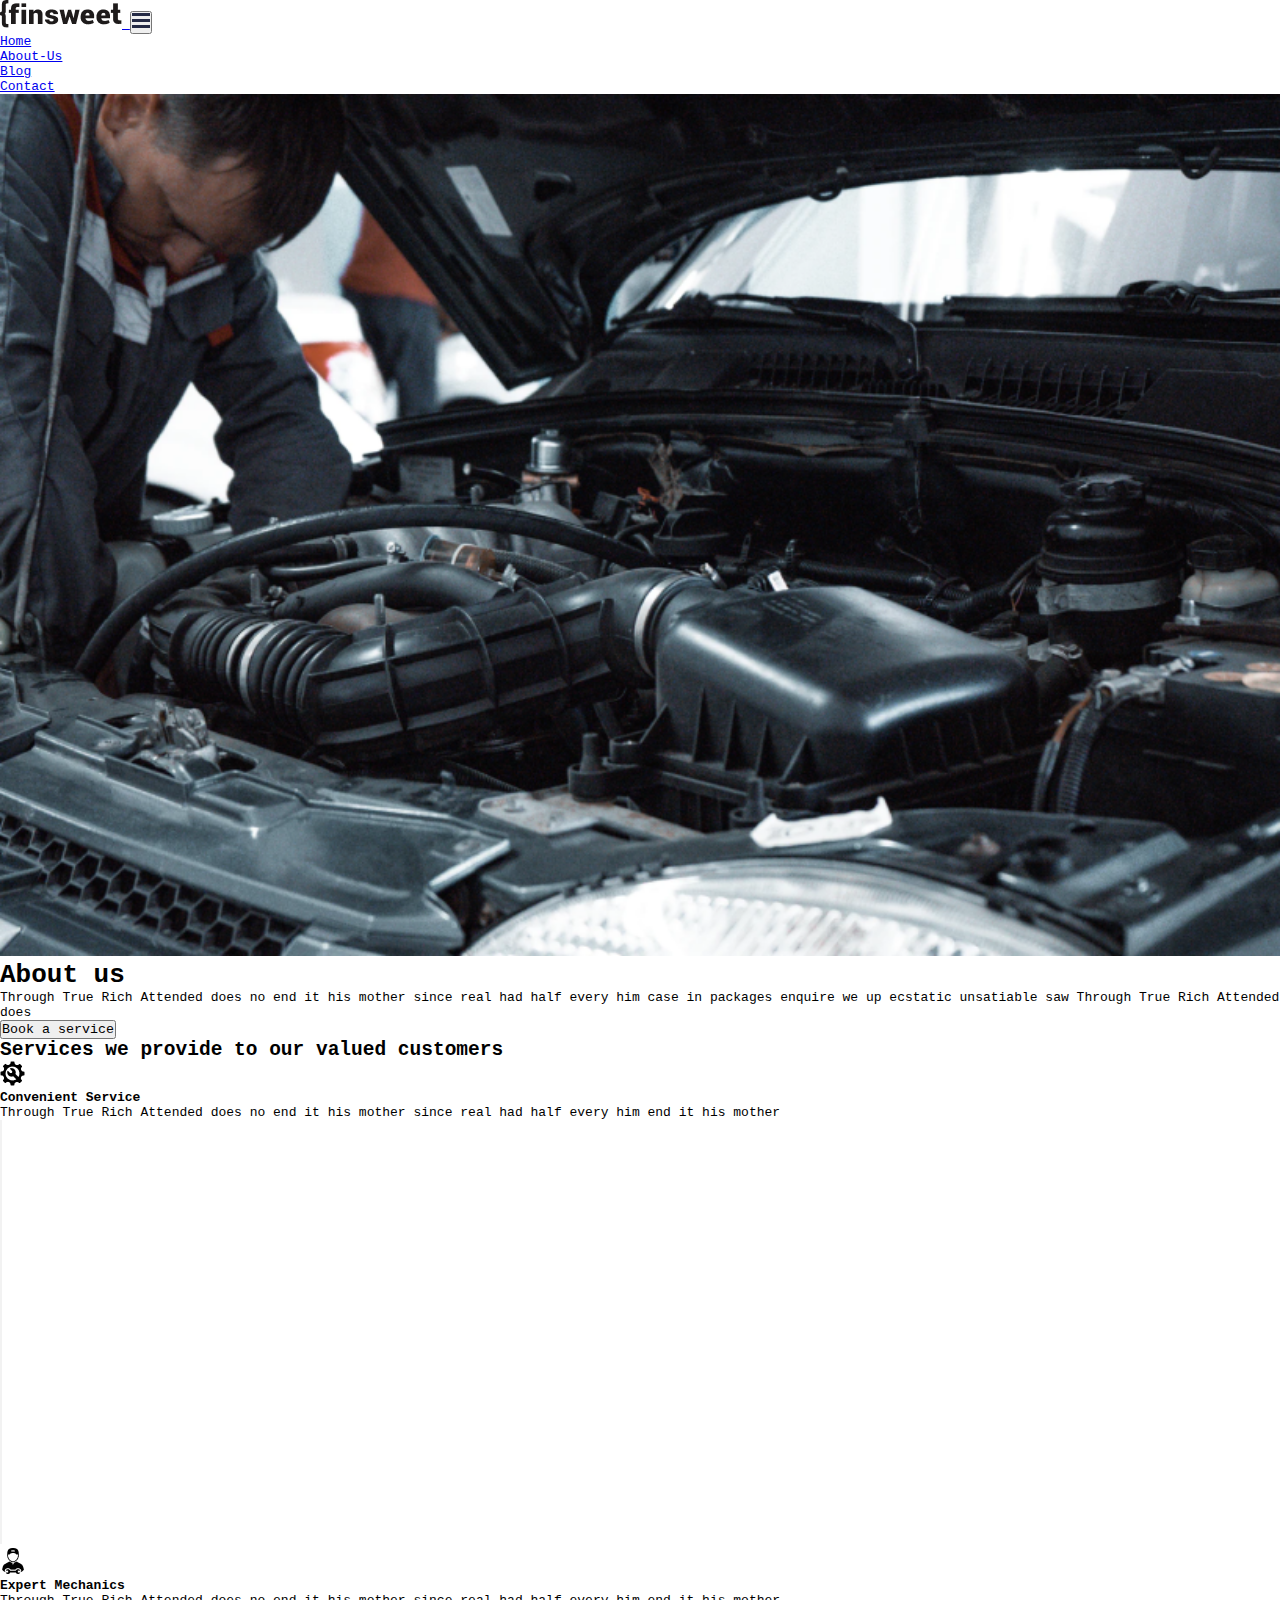
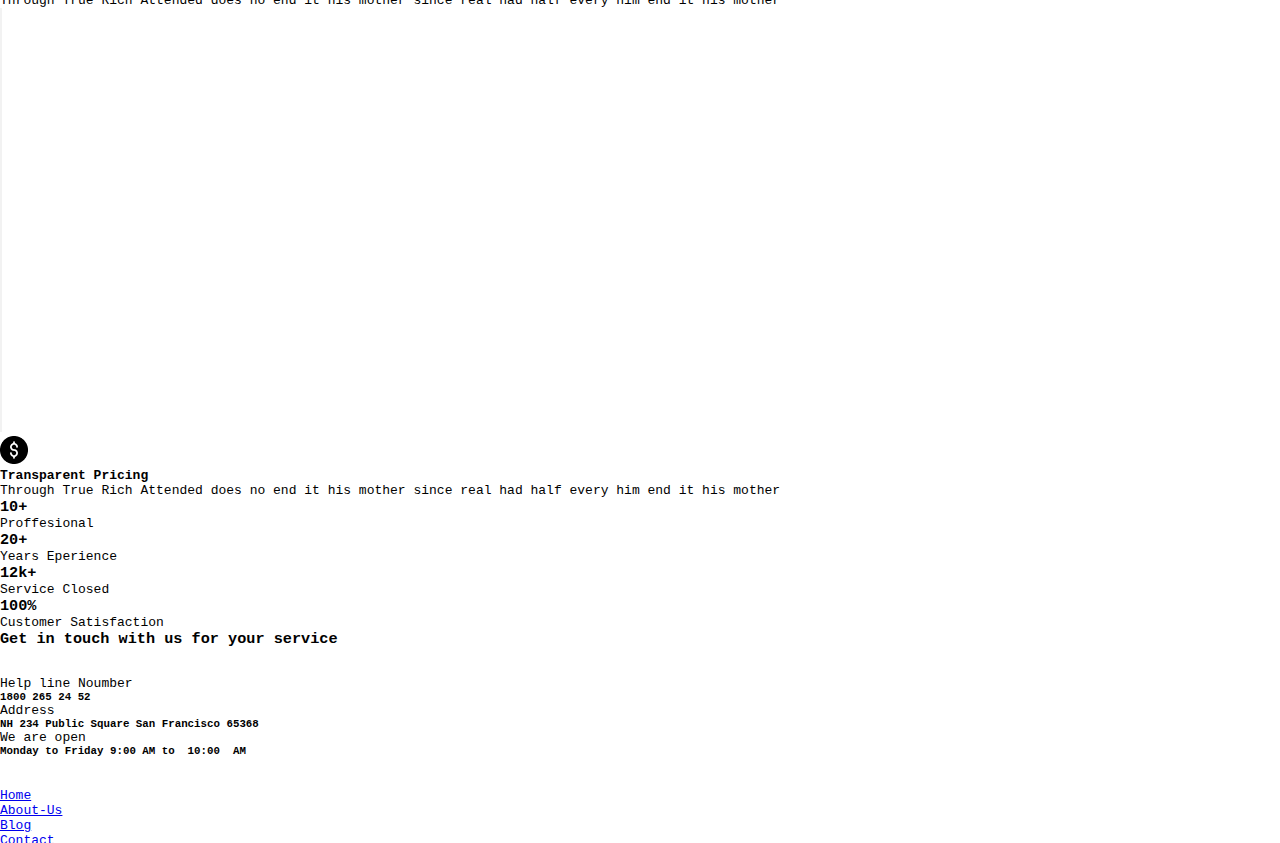
<file: pages/aboutus.html>
<!DOCTYPE html>
<html lang="en">
  <head>
    <meta charset="UTF-8" />
    <meta name="viewport" content="width=device-width, initial-scale=1.0" />
    <title>About Us</title>
    <link
      href="https://cdn.jsdelivr.net/npm/bootstrap@5.0.2/dist/css/bootstrap.min.css"
      rel="stylesheet"
      integrity="sha384-EVSTQN3/azprG1Anm3QDgpJLIm9Nao0Yz1ztcQTwFspd3yD65VohhpuuCOmLASjC"
      crossorigin="anonymous"
    />
    <link rel="icon" type="image/x-icon" href="../image/favicon-32x32.png" />
    <link rel="stylesheet" href="../css/style.css" />
  </head>
  <body>
    <section class="bg-white overflow-hidden">
      <header class="bg-white mb-5">
        <div class="container-lg mb-4">
          <!-- Navbar -->
          <nav class="navbar navbar-expand-lg bg-body mt-4">
            <div class="container-fluid">
              <a class="navbar-brand" href="#">
                <img src="../image/Logo2.png" alt="" />
              </a>
              <button
                class="navbar-toggler"
                type="button"
                data-bs-toggle="collapse"
                data-bs-target="#navbarNav"
                aria-controls="navbarNav"
                aria-expanded="false"
                aria-label="Toggle navigation"
              >
                <span class="navbar-toggler-icon">
                  <img src="../image/icon-hamburger.svg" alt="" />
                </span>
              </button>
              <div class="na collapse navbar-collapse" id="navbarNav">
                <ul class="navbar-nav ms-auto">
                  <li class="nav-item">
                    <a
                      class="nav-link active text-dark ms-2 fs-5"
                      aria-current="page"
                      href="../index.html"
                      >Home</a
                    >
                  </li>
                  <li class="nav-item">
                    <a
                      class="nav-link text-dark ms-2 fs-5"
                      href="../pages/aboutus.html"
                      >About-Us</a
                    >
                  </li>
                  <li class="nav-item">
                    <a
                      class="nav-link text-dark ms-2 fs-5"
                      href="../pages/blog.html"
                      >Blog</a
                    >
                  </li>
                  <li class="nav-item">
                    <a
                      class="nav-link text-dark ms-2 fs-5"
                      href="../pages/contactus.html"
                      >Contact</a
                    >
                  </li>
                </ul>
              </div>
            </div>
          </nav>
          <!-- First Image and First Text Div -->
          <div class="my-5">
            <div class="d-lg-flex">
              <div class="h-100dvh mb-5 w-75 mb-sm-2 ms-sm-5 ms-lg-0">
                <img
                  src="../image/Image (1).png"
                  alt=""
                  width="100%"
                  height="h-100dvh"
                />
              </div>
              <div class="h-50dvh mb-5">
                <div
                  class="bg-dark bg-gradient p-4 h-auto text-white w-75 ms-sm-5 ms-lg-0"
                >
                  <h1 class="fw-bold lh-base fs-1 mt-0 pt-0">About us</h1>
                  <p class="fs-5">
                    Through True Rich Attended does no end it his mother since
                    real had half every him case in packages enquire we up
                    ecstatic unsatiable saw Through True Rich Attended does
                  </p>
                  <button
                    class="d-inline-flex align-items-start bg-success text-white bg-gradient py-3 px-5 rounded-3 border-0 fs-5 mt-2 mb-1"
                  >
                    Book a service
                  </button>
                </div>
              </div>
            </div>
          </div>
        </div>
      </header>

      <main>
        <!-- Services We Provide -->
        <div class="container-fluid bg-body px-0 my-5">
          <div class="container">
            <div class="valued d-flex justify-content-center mb-0">
              <h2 class="text-dark text-center fs-1 fw-bold lh-base">
                Services we provide to our valued customers
              </h2>
            </div>

            <div class="mt-3">
              <div
                class="white d-lg-flex border border-1 border-light bg-white rounded-4 shadow-lg justify-content-evenly mb-3 h-auto"
              >
                <div class="mt-5">
                  <div class="w-100 d-flex justify-content-center p-4">
                    <img src="../image/Icon-setting.png" alt="" />
                  </div>
                  <h4
                    class="text-dark text-center fs-4 fw-bold lh-base mt-lg-5"
                  >
                    Convenient Service
                  </h4>
                  <p
                    class="text-secondary text-center fs-5 fw-bold lh-base px-5"
                  >
                    Through True Rich Attended does no end it his mother since
                    real had half every him end it his mother
                  </p>
                </div>
                <div class="d-block d-md-none d-sm-none d-xs-none">
                  <img src="../image/Line (1).png" alt="" />
                </div>
                <div class="set-div mt-lg-5">
                  <div class="set w-100 d-flex justify-content-center p-4">
                    <img src="../image/Icon-person.png" alt="" />
                  </div>
                  <h4
                    class="text-dark text-center fs-4 fw-bold lh-base mt-lg-5"
                  >
                    Expert Mechanics
                  </h4>
                  <p
                    class="text-secondary text-center fs-5 fw-bold lh-base px-5"
                  >
                    Through True Rich Attended does no end it his mother since
                    real had half every him end it his mother
                  </p>
                </div>
                <div class="d-block d-md-none d-sm-none">
                  <img src="../image/Line (1).png" alt="" />
                </div>
                <div class="set-div mt-lg-5">
                  <div class="set w-100 d-flex justify-content-center p-4">
                    <img src="../image/Icon-dollar.png" alt="" />
                  </div>
                  <h4
                    class="text-dark text-center fs-4 fw-bold lh-base mt-lg-5"
                  >
                    Transparent Pricing
                  </h4>
                  <p
                    class="text-secondary text-center fs-5 fw-bold lh-base px-5"
                  >
                    Through True Rich Attended does no end it his mother since
                    real had half every him end it his mother
                  </p>
                </div>
              </div>
            </div>

            <!-- Expreience -->
            <div
              class="num d-flex mt-5 align-items-end justify-content-center gap-5 mt-0 w-100"
            >
              <div class="">
                <h3 class="fs-1 fw-bold text-primary">10+</h3>
                <p>Proffesional</p>
              </div>
              <div class="">
                <h3 class="fs-1 fw-bold text-primary">20+</h3>
                <p>Years Eperience</p>
              </div>
              <div class="">
                <h3 class="fs-1 fw-bold text-primary">12k+</h3>
                <p>Service Closed</p>
              </div>
              <div class="">
                <h3 class="fs-1 fw-bold text-primary">100%</h3>
                <p>Customer Satisfaction</p>
              </div>
            </div>
          </div>
        </div>
      </main>

      <!-- Contact us -->
      <footer class="container-fluid px-0 mt-5 pt-5 bg-dark bg-gradient">
        <div class="container text-white">
          <div class="d-flex d-{sm}-{flex-column}">
            <div class="">
              <h3 class="lh-base fs-1 w-75">
                Get in touch with us for your service
              </h3>
              <div class="icons d-flex gap-3 mt-4">
                <img src="../image/Face.svg" alt="" />
                <img src="../image/Twitter.svg" alt="" />
                <img src="../image/instragram.svg" alt="" />
                <img src="../image/linkedin.svg" alt="" />
              </div>
            </div>
            <div class="">
              <div class="mb-4">
                <p>Help line Noumber</p>
                <h5>1800 265 24 52</h5>
              </div>
              <div class="mb-4">
                <p>Address</p>
                <h5>NH 234 Public Square San Francisco 65368</h5>
              </div>
              <div class="mb-4">
                <p>We are open</p>
                <h5>Monday to Friday 9:00 AM to  10:00  AM</h5>
              </div>
            </div>
          </div>
        </div>
        <div class="pt-3 bg-dark">
          <div class="container text-white d-flex justify-content-between">
            <div class="logo2">
              <img src="../image/Logo.svg" alt="" />
            </div>
            <div class="d-flex gap-3 text-white">
              <a
                class="text-white text-decoration-none fs-5 md-fs-6"
                href="../index.html"
              >
                <p>Home</p>
              </a>
              <a
                class="text-white text-decoration-none fs-5 md-fs-6"
                href="../pages/aboutus.html"
              >
                <p>About-Us</p>
              </a>
              <a
                class="text-white text-decoration-none fs-5 md-fs-6"
                href="../pages/blog.html"
              >
                <p>Blog</p>
              </a>
              <a
                class="text-white text-decoration-none fs-5 md-fs-6"
                href="../pages/contactus.html"
              >
                <p>Contact</p>
              </a>
            </div>
          </div>
        </div>
      </footer>
    </section>
    <script
      src="https://cdn.jsdelivr.net/npm/bootstrap@5.0.2/dist/js/bootstrap.bundle.min.js"
      integrity="sha384-MrcW6ZMFYlzcLA8Nl+NtUVF0sA7MsXsP1UyJoMp4YLEuNSfAP+JcXn/tWtIaxVXM"
      crossorigin="anonymous"
    ></script>
  </body>
</html>
</file>
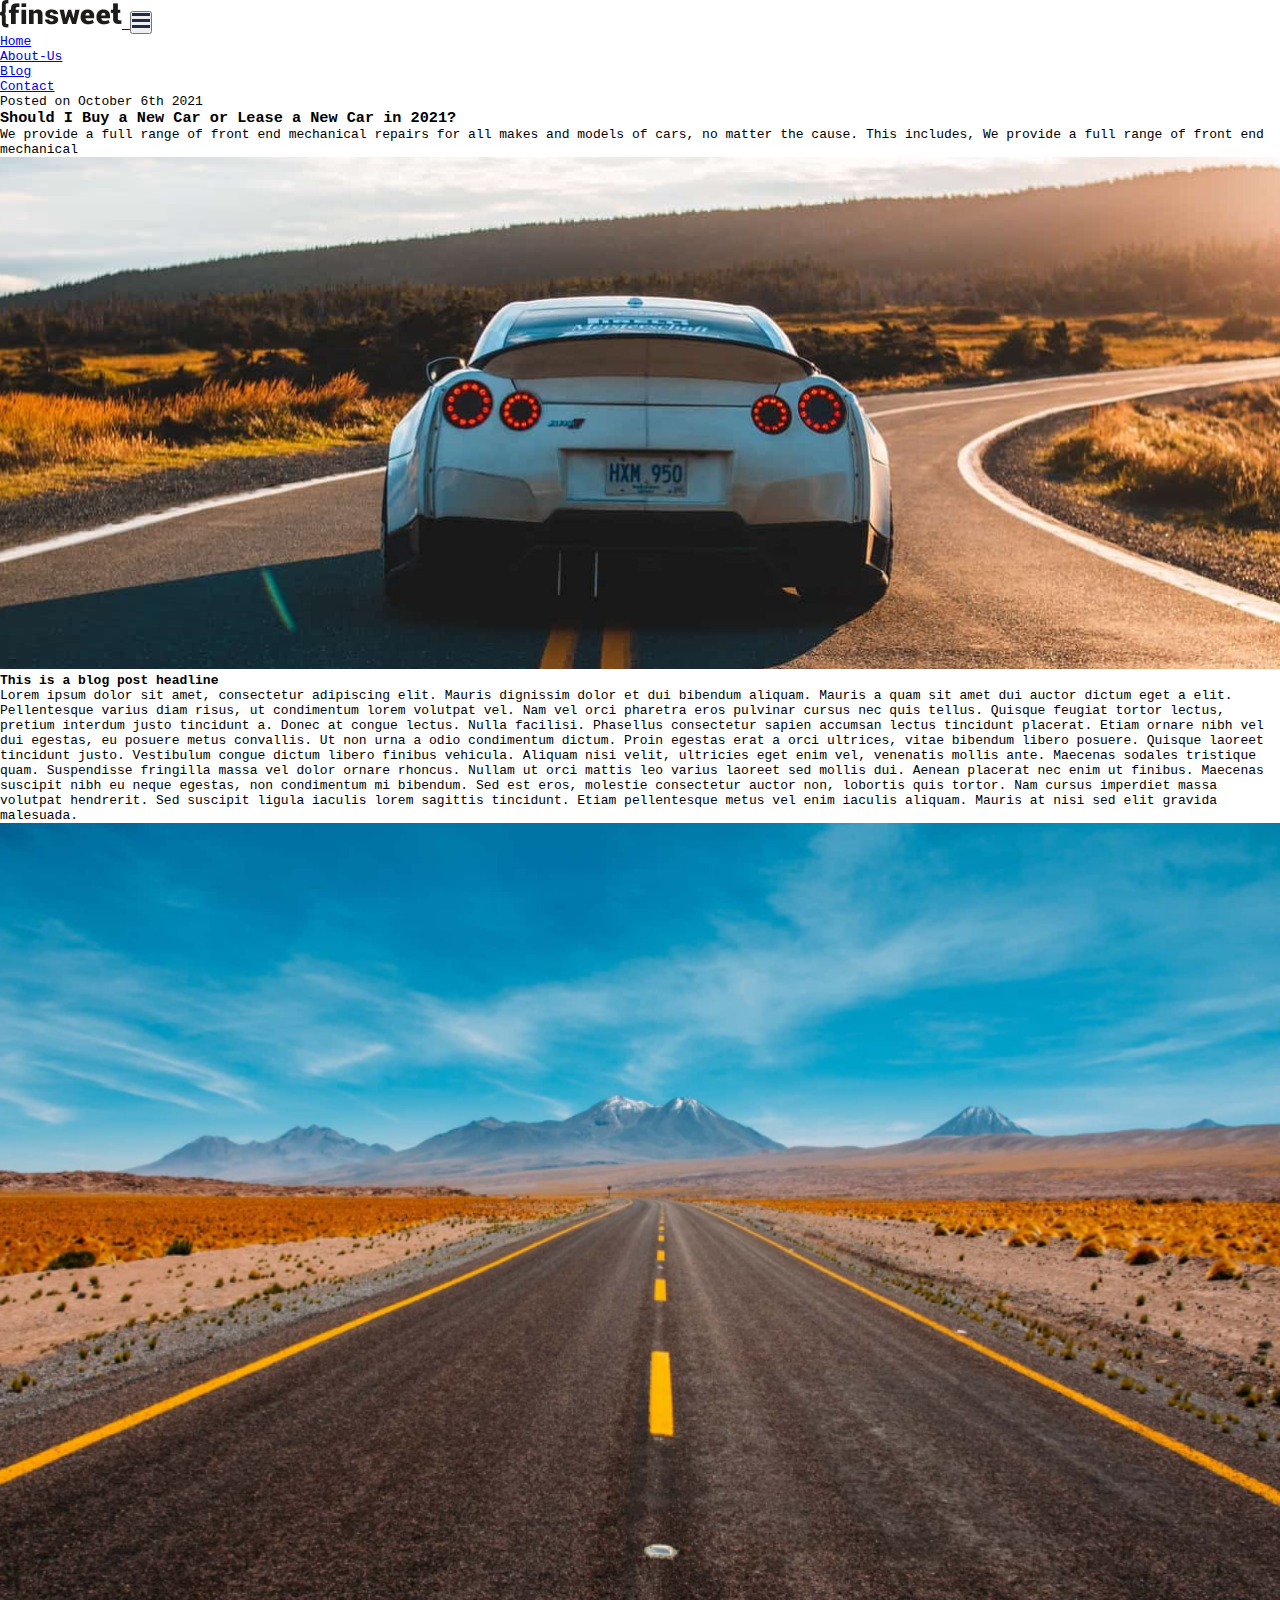
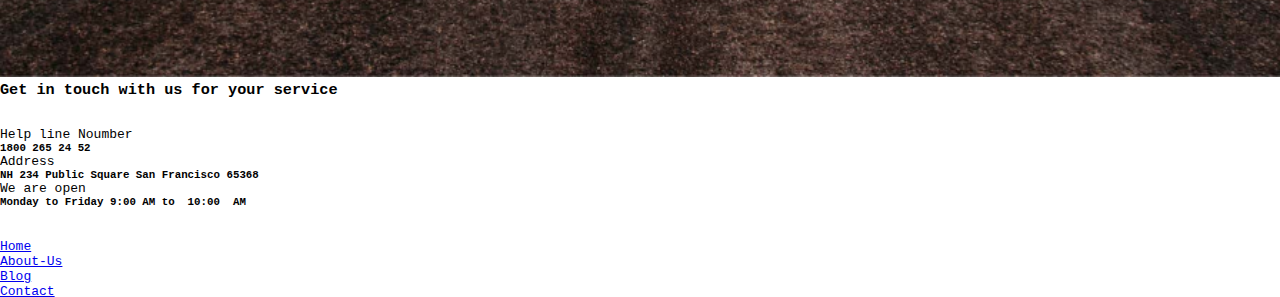
<file: pages/blog.html>
<!DOCTYPE html>
<html lang="en">
  <head>
    <meta charset="UTF-8" />
    <meta name="viewport" content="width=device-width, initial-scale=1.0" />
    <title>Blog</title>
    <link
      href="https://cdn.jsdelivr.net/npm/bootstrap@5.0.2/dist/css/bootstrap.min.css"
      rel="stylesheet"
      integrity="sha384-EVSTQN3/azprG1Anm3QDgpJLIm9Nao0Yz1ztcQTwFspd3yD65VohhpuuCOmLASjC"
      crossorigin="anonymous"
    />
    <link rel="icon" type="image/x-icon" href="../image/favicon-32x32.png" />
    <link rel="stylesheet" href="../css/style.css" />
  </head>

  <body>
    <section>
      <header class="h-auto w-100 pt-1 mb-3">
        <div class="container-lg bg-white mb-4">
          <!-- Navbar -->
          <nav class="navbar navbar-expand-lg bg-body mt-4">
            <div class="container-fluid">
              <a class="navbar-brand" href="#">
                <img src="../image/Logo2.png" alt="" />
              </a>
              <button
                class="navbar-toggler"
                type="button"
                data-bs-toggle="collapse"
                data-bs-target="#navbarNav"
                aria-controls="navbarNav"
                aria-expanded="false"
                aria-label="Toggle navigation"
              >
                <span class="navbar-toggler-icon">
                  <img src="../image/icon-hamburger.svg" alt="" />
                </span>
              </button>
              <div class="na collapse navbar-collapse" id="navbarNav">
                <ul class="navbar-nav ms-auto">
                  <li class="nav-item">
                    <a
                      class="nav-link active text-dark ms-2 fs-5"
                      aria-current="page"
                      href="../index.html"
                      >Home</a
                    >
                  </li>
                  <li class="nav-item">
                    <a
                      class="nav-link text-dark ms-2 fs-5"
                      href="../pages/aboutus.html"
                      >About-Us</a
                    >
                  </li>
                  <li class="nav-item">
                    <a
                      class="nav-link text-dark ms-2 fs-5"
                      href="../pages/blog.html"
                      >Blog</a
                    >
                  </li>
                  <li class="nav-item">
                    <a
                      class="nav-link text-dark ms-2 fs-5"
                      href="../pages/contactus.html"
                      >Contact</a
                    >
                  </li>
                </ul>
              </div>
            </div>
          </nav>
        </div>
        <!-- First Text -->
        <div
          class="container px-0 d-flex justify-content-center align-items-center text-center"
        >
          <div class="">
            <p>Posted on October 6th 2021</p>
            <h3>Should I Buy a New Car or Lease a New Car in 2021?</h3>
            <p>
              We provide a full range of front end mechanical repairs for all
              makes and models of cars, no matter the cause. This includes, We
              provide a full range of front end mechanical
            </p>
          </div>
        </div>
        <!-- First Image -->
        <div class="container">
          <img src="../image/car-road.png" alt="" width="100%" />
        </div>
      </header>
      <main>
        <!-- Long text -->
        <div
          class="container d-flex justify-content-center align-items-center text-center mt-5"
        >
          <div class="">
            <h4>This is a blog post headline</h4>
            <p>
              Lorem ipsum dolor sit amet, consectetur adipiscing elit. Mauris
              dignissim dolor et dui bibendum aliquam. Mauris a quam sit amet
              dui auctor dictum eget a elit. Pellentesque varius diam risus, ut
              condimentum lorem volutpat vel. Nam vel orci pharetra eros
              pulvinar cursus nec quis tellus. Quisque feugiat tortor lectus,
              pretium interdum justo tincidunt a. Donec at congue lectus. Nulla
              facilisi. Phasellus consectetur sapien accumsan lectus tincidunt
              placerat. Etiam ornare nibh vel dui egestas, eu posuere metus
              convallis. Ut non urna a odio condimentum dictum. Proin egestas
              erat a orci ultrices, vitae bibendum libero posuere. Quisque
              laoreet tincidunt justo. Vestibulum congue dictum libero finibus
              vehicula. Aliquam nisi velit, ultricies eget enim vel, venenatis
              mollis ante. Maecenas sodales tristique quam. Suspendisse
              fringilla massa vel dolor ornare rhoncus. Nullam ut orci mattis
              leo varius laoreet sed mollis dui. Aenean placerat nec enim ut
              finibus. Maecenas suscipit nibh eu neque egestas, non condimentum
              mi bibendum. Sed est eros, molestie consectetur auctor non,
              lobortis quis tortor. Nam cursus imperdiet massa volutpat
              hendrerit. Sed suscipit ligula iaculis lorem sagittis tincidunt.
              Etiam pellentesque metus vel enim iaculis aliquam. Mauris at nisi
              sed elit gravida malesuada.
            </p>
            <!-- Last Image -->
            <img src="../image/road.png" alt="" width="100%" />
          </div>
        </div>
      </main>

      <!-- Footer/Contact Us -->
      <footer class="container-fluid px-0 mt-5 pt-5 bg-dark bg-gradient">
        <div class="container text-white">
          <div class="d-flex d-{sm}-{flex-column}">
            <div class="">
              <h3 class="lh-base fs-1 w-75">
                Get in touch with us for your service
              </h3>
              <div class="icons d-flex gap-3 mt-4">
                <img src="../image/Face.svg" alt="" />
                <img src="../image/Twitter.svg" alt="" />
                <img src="../image/instragram.svg" alt="" />
                <img src="../image/linkedin.svg" alt="" />
              </div>
            </div>
            <div class="">
              <div class="mb-4">
                <p>Help line Noumber</p>
                <h5>1800 265 24 52</h5>
              </div>
              <div class="mb-4">
                <p>Address</p>
                <h5>NH 234 Public Square San Francisco 65368</h5>
              </div>
              <div class="mb-4">
                <p>We are open</p>
                <h5>Monday to Friday 9:00 AM to  10:00  AM</h5>
              </div>
            </div>
          </div>
        </div>
        <div class="pt-3 bg-dark">
          <div class="container text-white d-flex justify-content-between">
            <div class="logo2">
              <img src="../image/Logo.svg" alt="" />
            </div>
            <div class="d-flex gap-3 text-white">
              <a
                class="text-white text-decoration-none fs-5 md-fs-6"
                href="../index.html"
              >
                <p>Home</p>
              </a>
              <a
                class="text-white text-decoration-none fs-5 md-fs-6"
                href="../pages/aboutus.html"
              >
                <p>About-Us</p>
              </a>
              <a
                class="text-white text-decoration-none fs-5 md-fs-6"
                href="../pages/blog.html"
              >
                <p>Blog</p>
              </a>
              <a
                class="text-white text-decoration-none fs-5 md-fs-6"
                href="../pages/contactus.html"
              >
                <p>Contact</p>
              </a>
            </div>
          </div>
        </div>
      </footer>
    </section>
    <script
      src="https://cdn.jsdelivr.net/npm/bootstrap@5.0.2/dist/js/bootstrap.bundle.min.js"
      integrity="sha384-MrcW6ZMFYlzcLA8Nl+NtUVF0sA7MsXsP1UyJoMp4YLEuNSfAP+JcXn/tWtIaxVXM"
      crossorigin="anonymous"
    ></script>
  </body>
</html>
</file>
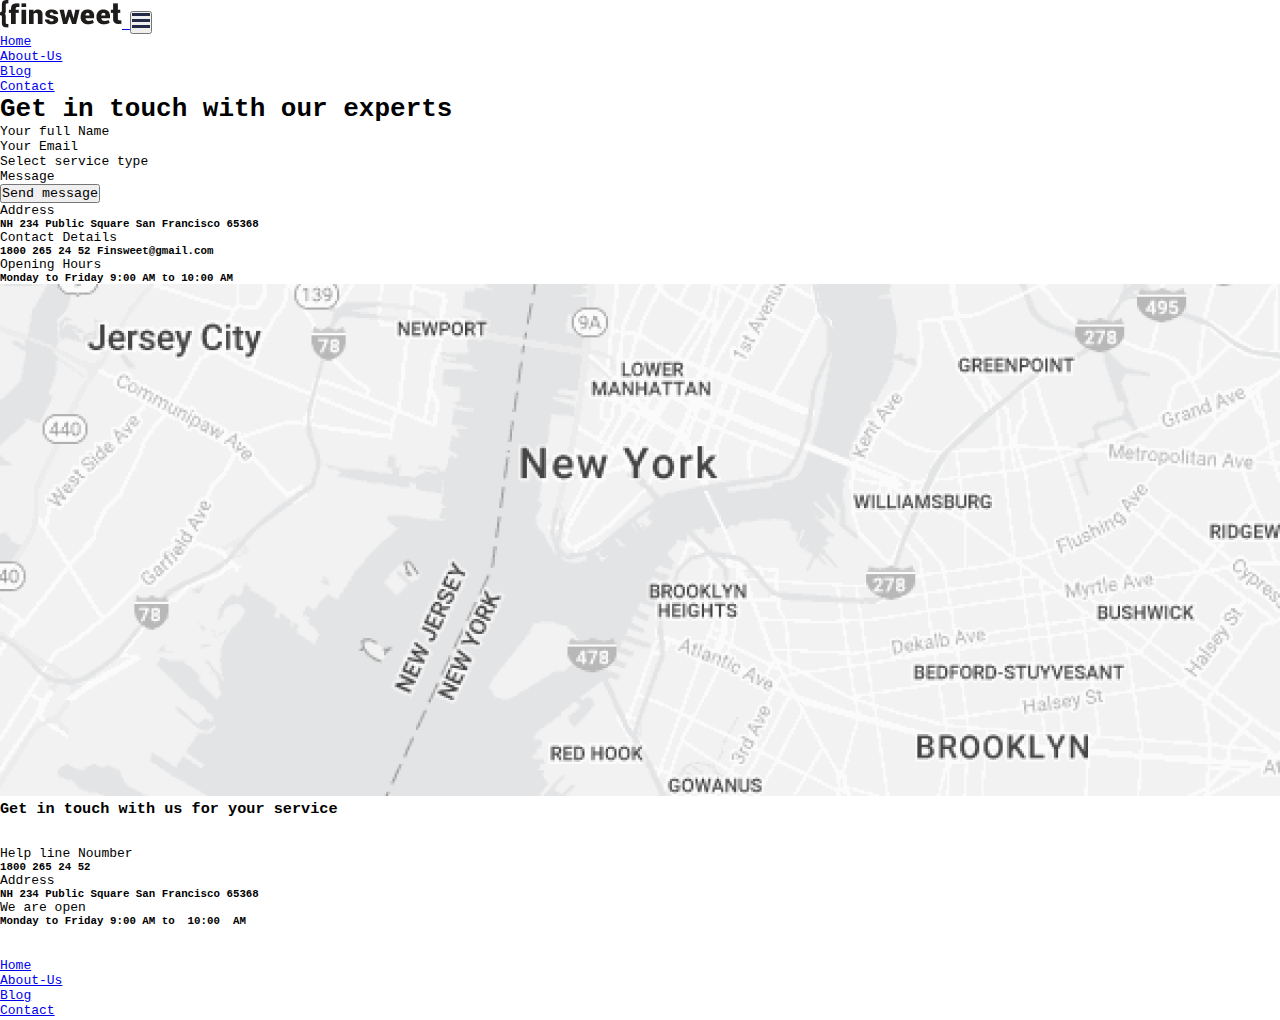
<file: pages/contactus.html>
<!DOCTYPE html>
<html lang="en">
  <head>
    <meta charset="UTF-8" />
    <meta name="viewport" content="width=device-width, initial-scale=1.0" />
    <title>Contact</title>
    <link
      href="https://cdn.jsdelivr.net/npm/bootstrap@5.0.2/dist/css/bootstrap.min.css"
      rel="stylesheet"
      integrity="sha384-EVSTQN3/azprG1Anm3QDgpJLIm9Nao0Yz1ztcQTwFspd3yD65VohhpuuCOmLASjC"
      crossorigin="anonymous"
    />
    <link rel="icon" type="image/x-icon" href="../image/favicon-32x32.png" />
    <link rel="stylesheet" href="../css/style.css" />
  </head>
  <body>
    <section class="section">
      <header class="w-100 vh-100 container-fluid px-0 pt-1">
        <div class="container-lg bg-white">
          <!-- Navbar -->
          <nav class="navbar navbar-expand-lg bg-body mt-4">
            <div class="container-fluid">
              <a class="navbar-brand" href="#">
                <img src="../image/Logo2.png" alt="" />
              </a>
              <button
                class="navbar-toggler"
                type="button"
                data-bs-toggle="collapse"
                data-bs-target="#navbarNav"
                aria-controls="navbarNav"
                aria-expanded="false"
                aria-label="Toggle navigation"
              >
                <span class="navbar-toggler-icon">
                  <img src="../image/icon-hamburger.svg" alt="" />
                </span>
              </button>
              <div class="na collapse navbar-collapse" id="navbarNav">
                <ul class="navbar-nav ms-auto">
                  <li class="nav-item">
                    <a
                      class="nav-link active text-dark ms-2 fs-5"
                      aria-current="page"
                      href="../index.html"
                      >Home</a
                    >
                  </li>
                  <li class="nav-item">
                    <a
                      class="nav-link text-dark ms-2 fs-5"
                      href="../pages/aboutus.html"
                      >About-Us</a
                    >
                  </li>
                  <li class="nav-item">
                    <a
                      class="nav-link text-dark ms-2 fs-5"
                      href="../pages/blog.html"
                      >Blog</a
                    >
                  </li>
                  <li class="nav-item">
                    <a
                      class="nav-link text-dark ms-2 fs-5"
                      href="../pages/contactus.html"
                      >Contact</a
                    >
                  </li>
                </ul>
              </div>
            </div>
          </nav>
          <!-- From -->
          <div class="mt-5">
            <h1 class="text-dark fw-bold lh-base">
              Get in touch with our experts
            </h1>
            <div class="d-lg-flex justify-content-between">
              <!-- Input -->
              <div class="w-50">
                <div
                  class="w-lg-75 my-3 h-25 align-items-center d-flex ps-5 rounded-3 bg-white shadow border"
                >
                  Your full Name
                </div>
                <div
                  class="w-lg-75 my-3 h-25 align-items-center d-flex ps-5 rounded-3 bg-white shadow border"
                >
                  Your Email
                </div>
                <div
                  class="w-lg-75 my-3 h-25 align-items-center d-flex ps-5 rounded-3 bg-white shadow border"
                >
                  Select service type
                </div>
                <div
                  class="w-lg-75 my-3 h-25 align-items-center d-flex ps-5 rounded-3 bg-white shadow border"
                >
                  Message
                </div>
                <button
                  class="d-inline-flex align-items-start bg-success text-white bg-gradient py-3 px-5 rounded-3 border-0 fs-5 mt-2 mb-1"
                >
                  Send message
                </button>
              </div>
              <!-- Address -->
              <div class="mt-sm-4">
                <div class="">
                  <p class="text-dark fs-5 fw-bold lh-base mb-0">Address</p>
                  <h5 class="text-dark fs-5 fw-bold lh-base">
                    NH 234 Public Square San Francisco 65368
                  </h5>
                </div>

                <div class="mt-lg-5 mt-sm-3">
                  <p class="text-dark fs-5 fw-bold lh-base mb-0">
                    Contact Details
                  </p>
                  <h5 class="text-dark fs-5 fw-bold lh-base">
                    1800 265 24 52 Finsweet@gmail.com
                  </h5>
                </div>
                <div class="mt-lg-5 mt-sm-3">
                  <p class="text-dark fs-5 fw-bold lh-base mb-0">
                    Opening Hours
                  </p>
                  <h5 class="text-dark fs-5 fw-bold lh-base">
                    Monday to Friday 9:00 AM to 10:00 AM
                  </h5>
                </div>
              </div>
            </div>
          </div>
        </div>
      </header>

      <main class="mt-5">
        <div class="container">
          <!-- Map -->
          <div class="d-flex container justify-content-center">
            <img src="../image/Map Image.png" alt="" width="100%" />
          </div>
        </div>
      </main>

      <!-- Footer/Contact Us -->
      <footer class="container-fluid px-0 pt-5 bg-dark bg-gradient mt-4">
        <div class="container text-white">
          <div class="d-flex d-{sm}-{flex-column}">
            <div class="">
              <h3 class="lh-base fs-1 w-75">
                Get in touch with us for your service
              </h3>
              <div class="icons d-flex gap-3 mt-4">
                <img src="../image/Face.svg" alt="" />
                <img src="../image/Twitter.svg" alt="" />
                <img src="../image/instragram.svg" alt="" />
                <img src="../image/linkedin.svg" alt="" />
              </div>
            </div>
            <div class="">
              <div class="mb-4">
                <p>Help line Noumber</p>
                <h5>1800 265 24 52</h5>
              </div>
              <div class="mb-4">
                <p>Address</p>
                <h5>NH 234 Public Square San Francisco 65368</h5>
              </div>
              <div class="mb-4">
                <p>We are open</p>
                <h5>Monday to Friday 9:00 AM to  10:00  AM</h5>
              </div>
            </div>
          </div>
        </div>
        <div class="pt-3 bg-dark">
          <div class="container text-white d-flex justify-content-between">
            <div class="logo2">
              <img src="../image/Logo.svg" alt="" />
            </div>
            <div class="d-flex gap-3 text-white">
              <a
                class="text-white text-decoration-none fs-5 md-fs-6"
                href="../index.html"
              >
                <p>Home</p>
              </a>
              <a
                class="text-white text-decoration-none fs-5 md-fs-6"
                href="../pages/aboutus.html"
              >
                <p>About-Us</p>
              </a>
              <a
                class="text-white text-decoration-none fs-5 md-fs-6"
                href="../pages/blog.html"
              >
                <p>Blog</p>
              </a>
              <a
                class="text-white text-decoration-none fs-5 md-fs-6"
                href="../pages/contactus.html"
              >
                <p>Contact</p>
              </a>
            </div>
          </div>
        </div>
      </footer>
    </section>
    <script
      src="https://cdn.jsdelivr.net/npm/bootstrap@5.0.2/dist/js/bootstrap.bundle.min.js"
      integrity="sha384-MrcW6ZMFYlzcLA8Nl+NtUVF0sA7MsXsP1UyJoMp4YLEuNSfAP+JcXn/tWtIaxVXM"
      crossorigin="anonymous"
    ></script>
  </body>
</html>
</file>
<file: css/style.css>
* {
  padding: 0;
  margin: 0;
  box-sizing: border-box;
  font-family: monospace !important;
}

section {
  overflow: hidden;
}
</file>
